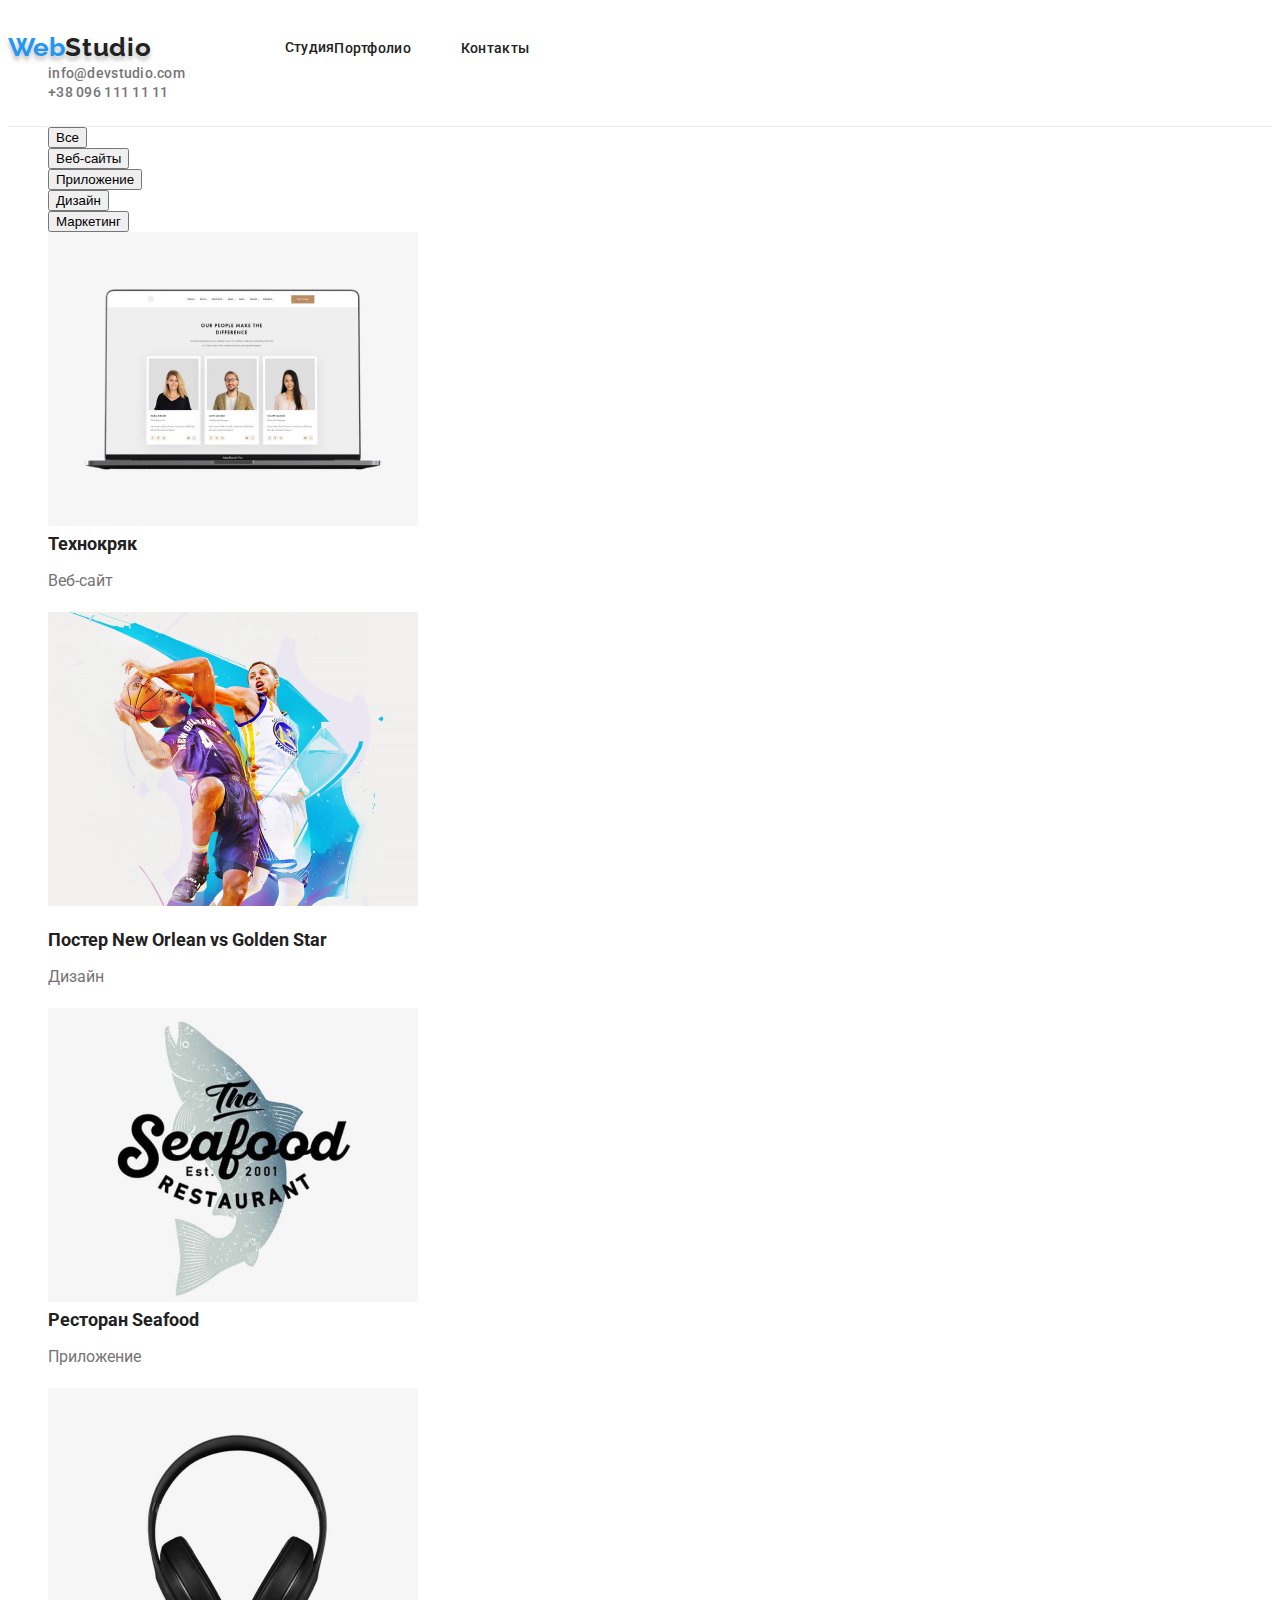
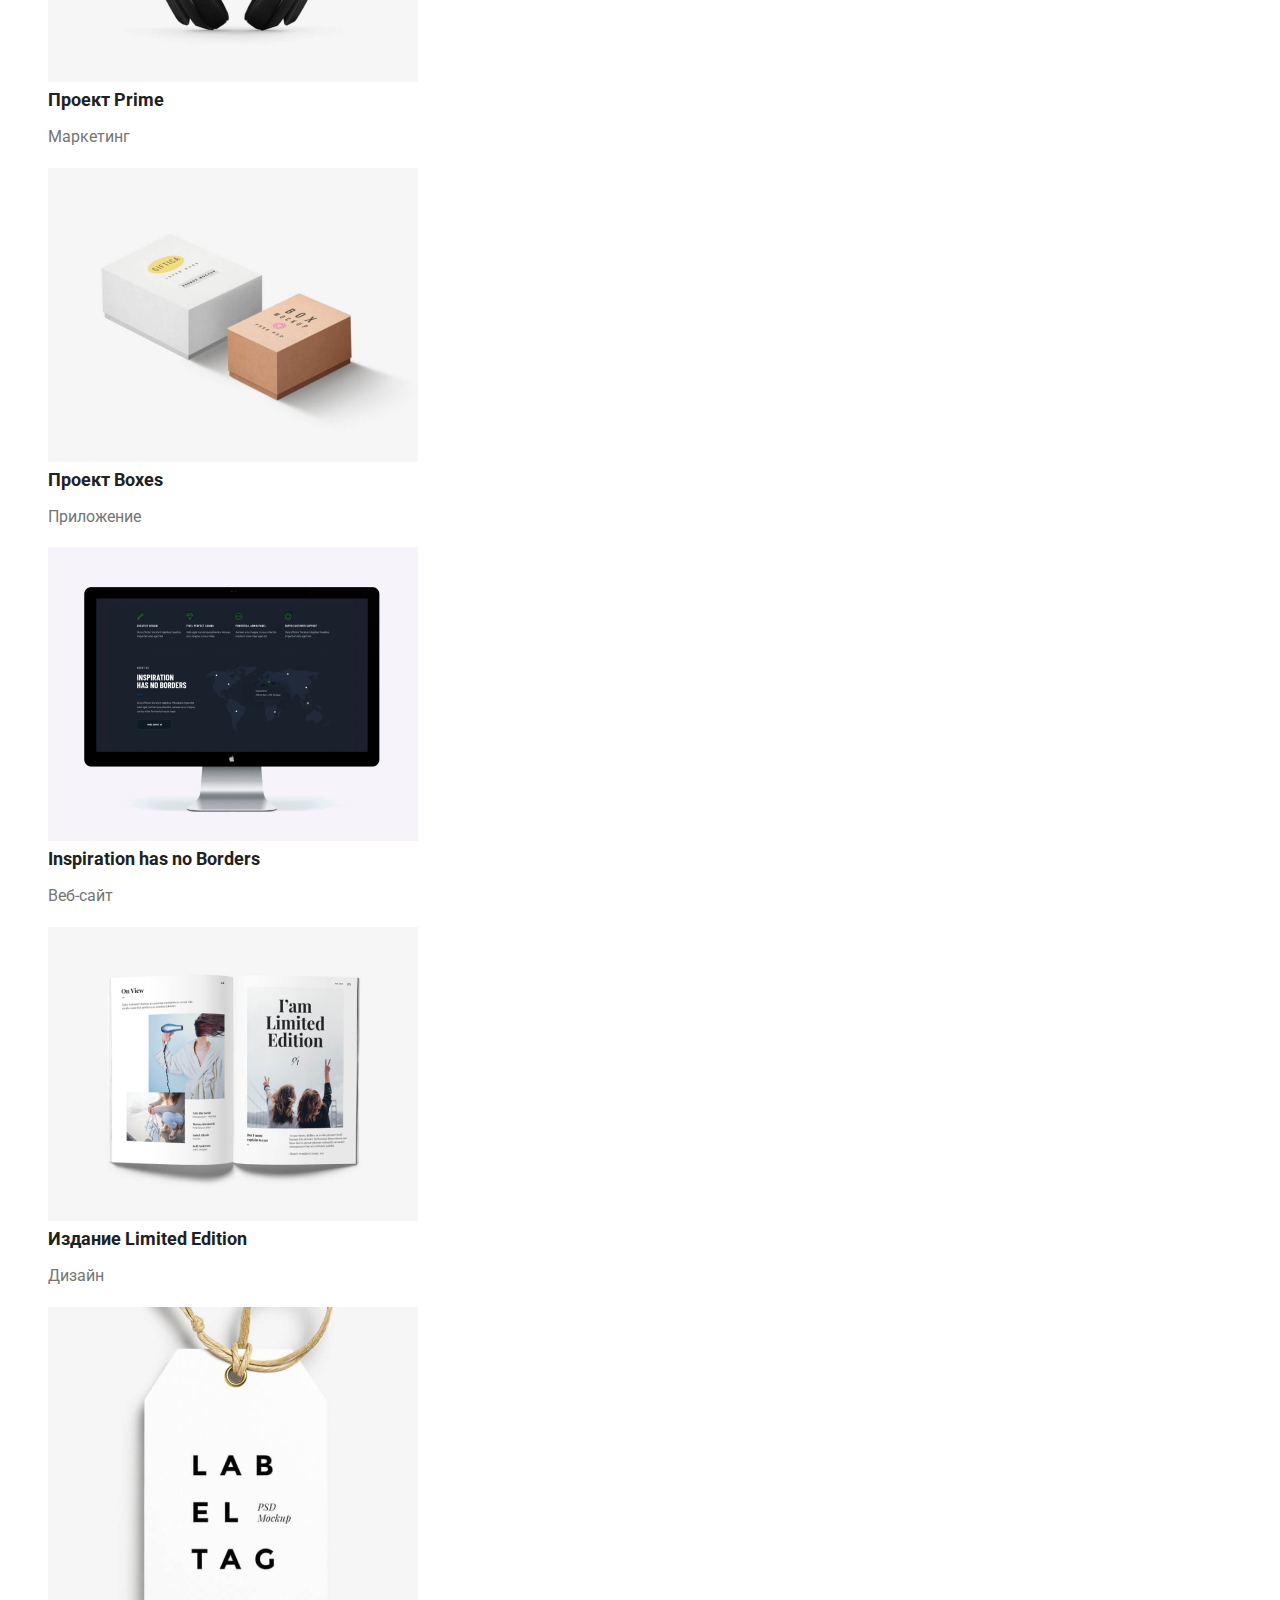
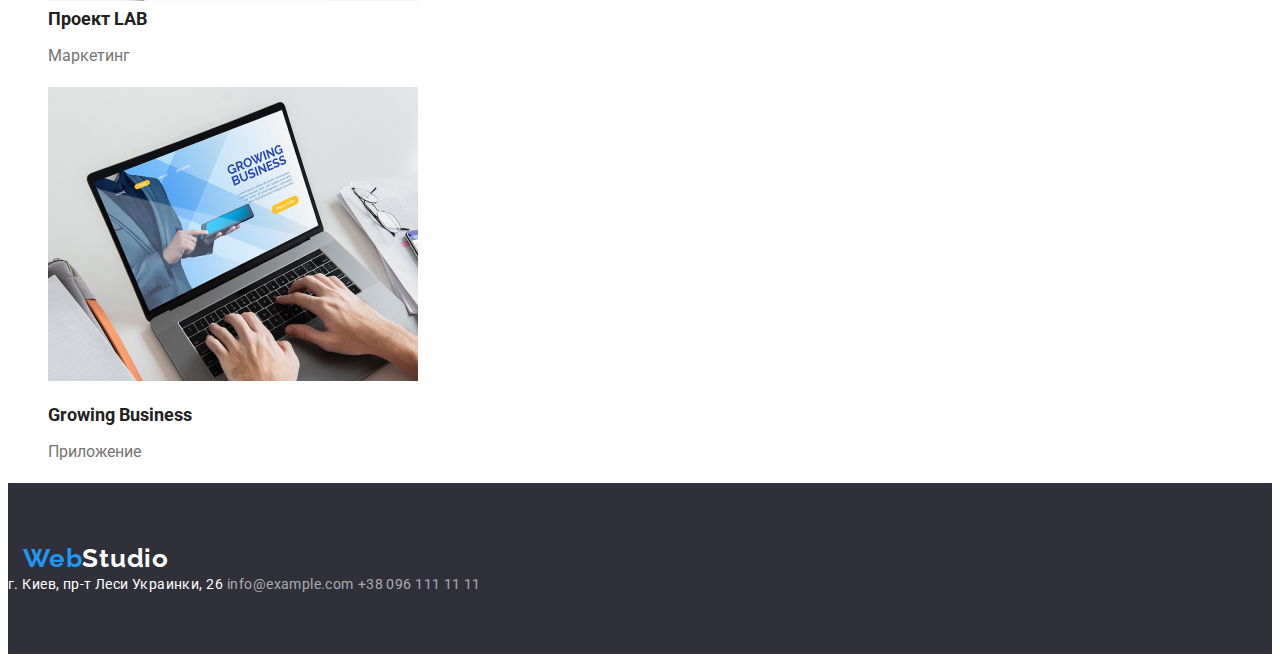
<file: portfolio.html>
<!DOCTYPE html>
<html lang="ru">
<head>
    <meta charset="UTF-8">
    <meta http-equiv="X-UA-Compatible" content="IE=edge">
    <meta name="viewport" content="width=device-width, initial-scale=1.0">
    <title>WebStudio</title>
    <link rel="preconnect" href="https://fonts.gstatic.com">
    <link href="https://fonts.googleapis.com/css2?family=Raleway:wght@700&family=Roboto:wght@400;500;700;900&display=swap" rel="stylesheet">        
    <link rel="stylesheet" href="./css/styles.css">
</head>
<body>
    <!--Header-->
    <header class="header">
        <nav class="navigation">
            <a class="logo" href="./" lang="en">
                <span class="logo-part-one"> Web</span><span class="logo-part-two">Studio </span>
            </a>
            <ul class="menu"
                <li class="menu-item">
                    <a class="menu-link" href="">
                        Студия
                    </a>
                </li>
                <li class="menu-item">
                    <a class="menu-link" href="portfolio.html">
                        Портфолио
                    </a>
                </li>
                <li class="menu-item">
                    <a class="menu-link" href="">
                        Контакты
                    </a>
                </li>
            </ul>
        </nav>
        <ul>
            <li>
                <a class="tel-mail-link"href="mailto:info@devstudio.com">
                    info@devstudio.com
                </a>
            </li>
            <li>
                <a class="tel-mail-link" href="tel:+380961111111">
                    +38 096 111 11 11
                </a>
            </li>
        </ul>
    </header>
    <main>
        <!--Наши работы-->
        <h1 hidden>
            Наши работы
        </h1>
        <ul>
            <li>
                <button type="button">
                    Все
                </button>
            </li>
            <li>
                <button type="button">
                    Веб-сайты
                </button>
            </li>
            <li>
                <button type="button">
                    Приложение
                </button>
            </li>
            <li>
                <button type="button">
                    Дизайн
                </button>
            </li>
            <li>
                <button type="button">
                    Маркетинг
                </button>
        </ul>
        <ul>
            <li>
                    <img src="./images/tecnokryk.jpg" alt="страница сайта с изображением  професиональных профилей" width="370" height="294">
                <h2 class="project-name">
                    Технокряк
                </h2>
                <p class="project-description">
                    Веб-сайт
                </p>
            </li>
            <li>
                <p>
                <img src="./images/new-orlean-vs-golden-star.jpg" alt="два баскетболиста с мячом" width="370" height="294">
                </p>
                <h2 class="project-name">
                    Постер New Orlean vs Golden Star
                </h2>
                <p class="project-description">
                    Дизайн
                </p>
            </li>
            <li>
                <img src="./images/seafood.jpg" alt="надпись названия ресторана на фоне изображения рыбы" width="370" height="294">
                <h2 class="project-name">
                    Ресторан Seafood
                </h2>
                <p class="project-description" lang="en">
                    Приложение
                </p>
            </li>
            <li>
                <img src="./images/prime.jpg" alt="наушники" width="370" height="294">
                <h2 class="project-name">
                    Проект Prime
                </h2>
                <p class="project-description">
                    Маркетинг
                </p>
            </li>
            <li>
                <img src="./images/boxes.jpg" alt="две кортоные коробки" width="370" height="294">
                <h2 class="project-name">
                    Проект Boxes
                </h2>
                <p class="project-description">
                    Приложение
                </p>
            </li>
            <li>
                <img src="./images/borders.jpg" alt="монитор" width="370" height="294">
                <h2 class="project-name" lang="en">
                    Inspiration has no Borders
                </h2>
                <p class="project-description">
                    Веб-сайт
                </p>
            </li>
            <li>
                <img src="./images/limited-edition.jpg" alt="открытый журнал" width="370" height="294">
            <h2 class="project-name">
                Издание Limited Edition
            </h2>
            <p class="project-description">
                Дизайн
            </p>
        </li>
        <li>
            <img src="./images/lab.jpg" alt="этикетка от товара" width="370" height="294">
            <h2 class="project-name">
                Проект LAB
            </h2>
            <p class="project-description">
                Маркетинг
            </h2>
            </p>
            <li>
                <p>
                <img src="./images/growing-business.jpg" alt="ноутбук и пальцы рук на клавиатуре" width="370" height="294">
                </p>
                <h2 class="project-name" lang="en">
                    Growing Business
                </h2>
                <p class="project-description">
                    Приложение
                </p>
            </li>
        </ul>
    </section>   
    </main>
        <footer class="footer">
            <a class="logo-footer " href="./" lang="en">
                <span class="logo-footer-part-one"> Web</span><span class="logo-footer-part-two">Studio </span>
            </a>
            <address>
                <a  class="adress" href="https://goo.gl/maps/fuZoRyZ3q93edSF97">г. Киев, пр-т Леси Украинки, 26</a>
                <a  class="footer-mail-tel-link" href="mailto:info@example.com">info@example.com</a>
                <a  class="footer-mail-tel-link" href="tel:+380961111111">+38 096 111 11 11</a>
             </address>
        </footer>
</body>
</html>
</file>
<file: css/styles.css>
.list {
    list-style:none;
}
ul {
    list-style:none;
}
.list{
text-decoration: none;
}
h1,
h2,
h3,
h4,
h5, 
h6
p {
 margin-top: 0; 
 margin-bottom: 0;  
}
ol,
ul {
margin-top: 0;
margin-bottom: 0;
margin-left: 0;
}
a {
text-decoration: none;
}
body {
background-color: #FFFFFF;
font-family: 'Roboto', sans-serif;
} 
:root { 
    --main-text-color:#212121;
    --secondary-text-color:#757575;
    --main-title-color:#FFFFFF;
    --accent-color: #2196F3;
}
.container {
width: 1200px;
margin: 0 auto;
padding-left: 15px;
padding-right: 15px;

} 
img {
display: block;
max-width: 100%;
} 
/*======== Header========*/
.header {
padding-top:24px; 
padding-bottom:25px;
border-bottom: 1px solid#ECECEC;
}
.header-container {
display: flex;
align-items: center;
margin-left: 0 auto;
}
.navigation {
display: flex;
padding-left: ;
}
.menu {
display: flex;
align-items: center;
}
.menu-item:not(:last-child){
margin-right:50px;
}
.logo {
font-family:'Raleway', sans-serif;
font-weight: bold;
font-size: 26px;
line-height: 1.19;
letter-spacing: 0.03em;
color:var(--main-title-color);
margin-right: 93px;
}
.logo-part-one {
font-family:'Raleway', sans-serif;
font-weight: bold;
font-size: 26px;
line-height: 1.19;
letter-spacing: 0;
color:var(--accent-color);
text-shadow: 0px 4px 4px rgba(0, 0, 0, 0.25);
}
.logo-part-two {
font-family:'Raleway', sans-serif;
font-weight: bold;
font-size: 26px;
line-height: 1.19;
letter-spacing: 0.03em;
color:#212121; 
text-shadow: 0px 4px 4px rgba(0, 0, 0, 0.25);
 }
.menu-link {
font-weight: 500;
font-size: 14px;
line-height: 1.143;
letter-spacing: 0.02em;
color:var(--main-text-color);
}
.menu-link:hover {
color:#2196F3;
}  
.tel-mail-link{
font-weight: 500;
font-size: 14px;
line-height: 1.143;
letter-spacing: 0.02em;
color: var( --secondary-text-color);
margin-right:50px;
} 
.tel-mail-link:hover {
    color:#2196F3;
} 
.header-tel-mail-link {
display:flex;
align-items: center;
margin-left: auto;
padding-right: 50px;
}
.envelope-svg {
width: 16px;
height :12px; 
background-position: bottom;
background-size: contain;
display: inline-block;
}
.telephone-svg{
width: 10px;
height :16px; 
background-position: bottom;
background-size: contain;
}
/*======== Hero========*/
.main-section {
background: #2F303A;
text-align: center;
padding-top: 200px;
padding-bottom: 200px;
background-image:linear-gradient(rgba(47, 48, 58, 0.4),rgba(47, 48, 58, 0.4)), url(../images/img.jpg);
background-size: cover;
} 


.modal-btn {
background-color:var(--accent-color);
text-decoration: none;
font-weight: bold;
font-size: 16px;
line-height: 1.87;
align-items: center;
text-align: center;
color:var(--main-title-color);
align-items: center;
text-align: center;
cursor: pointer;
letter-spacing: 6%;
border:none;
width: 200px;
border-radius: 4px;
padding: 10px 32px;
margin-left: 500px;
margin-right: 500px;
margin-top:30px ;
} 
.modal-btn:hover,
.modal-btn:focus {
background-color:#188CE8;
}
.main-title {
font-family:'Roboto', sans-serif;
font-weight: 900;
font-size: 44px;
line-height: 1.36;
text-align: center;
letter-spacing: 0.06em;
text-transform: uppercase;
color: var( --main-title-color);
} 




/*======== Особенности=======*/
.features-section {
background: #FFFFFF;
padding-top: 94px;
padding-bottom: 94px;

}    
.features-title  {
font-weight: bold;
font-size: 14px;
line-height: 1.143;
letter-spacing: 0.03em;
text-transform: uppercase;
color: var(--main-text-color);
}
.features-text {
font-size: 14px;
line-height: 1.71;
letter-spacing: 0.03em;
color: var(--secondary-text-color);
}
.features{
    display: flex;
    padding: 0;
    margin: 0;
    margin-left: -30px;
    margin-top: -30px;
    flex-wrap: nowrap;
    align-items:baseline;
}
.features >.features-items{
    flex-basis: calc(100%/4-30px); 
    margin-left: 30px;
    margin-top: 30px;
    width: 270px;
    }
    .features-items::before {
display: block;
content:"";
height: 120px;
background-repeat: no-repeat;
background-position: center;
background-color:#F5F4FA;
margin-bottom: 30px;
}

.features-items:nth-child(1)::before {
background-image: url("../images/antenna.svg");
}
.features-items:nth-child(2)::before {
background-image: url("../images/clock.svg");
}
.features-items:nth-child(3)::before {
    background-image: url("../images/diagram.svg");
    }
.features-items:nth-child(4)::before {
background-image: url("../images/astronaut.svg");
 }
/*======== Чем мы занимаемся=======*/
.services-section {
background-color:  #FFFFFF;
padding-bottom: 94px;
padding-bottom: 94px;
}
.secondary-title {
font-weight: bold;
font-size: 36px;
line-height: 1.16;
text-align: center;
letter-spacing: 0.03em;
margin-bottom: 50px;
}
.services {
display: flex;
justify-content: space-between;
padding-left: 15px;
padding-right: 15px;
}

/*======== Наша команда=======*/ 
.team-section {
background-color: #F5F4FA;
padding-bottom:94px;
padding-top:94px;
} 
.team-member {
font-weight: 500;
font-size: 16px;
line-height: 1.19;
text-align: center;
letter-spacing: 0.03em;
color:var(--main-text-color);
margin-top: 30px;

}
.team-member-profession {
font-weight: normal;
font-size: 16px;
line-height: 1.19;
text-align: center;
letter-spacing: 0.03em;
color: var(--secondary-text-color);
margin-bottom:30px;

}
.team {
display:flex;
justify-content:space-between;
padding-left: 15px;
padding-right: 15px;
}
.team-item{
background-color: #FFFFFF;
border-radius: 4px;
box-shadow:rgba(0, 0, 0, 0.2);
width: 270px;

}

/*======== Footer======== */
.logo-footer {
font-family: 'Raleway', sans-serif;
font-weight: bold;
font-size: 26px;
line-height: 1.19;
letter-spacing: 0.03em;
color: var(--main-text-color);
margin-left:15px;
}
.logo-footer-part-one {
color:var(--accent-color);
}   
.logo-footer-part-two {
color:var(--main-title-color);
}   
.adress {
font-family:'Roboto', sans-serif;
font-style: normal;
font-size: 14px;
line-height: 24px;
line-height: 146%;
letter-spacing: 0.03em;
color: var(--main-title-color);
}
.footer-mail-tel-link {
font-family:'Roboto', sans-serif;
font-style: normal;
font-size: 14px;
letter-spacing: 0.03em; 
color: rgba(255, 255, 255, 0.6);
margin-top:9px;
}
.footer {
background-color: #2F303A;
padding-bottom: 60px;
padding-top: 60px;
}
.footer-adress {
display: flex;
flex-direction: column;
margin-left:  15px; 
margin-top: 20px;
margin-bottom: 60px;
}
/*======== Portfolio.html======== */

.projects-btn {
font-family: 'Roboto', sans-serif;
background-color: #F5F4FA;
font-weight:500;
font-size: 16px;
line-height: 1.62;
text-align: center;
letter-spacing: 0.03em;
color:var(--main-text-color);
cursor: pointer;
border:none;
padding: 6px 22px;
margin-right: 8px;
}
.projects-btn:hover,
.projects-btn:focus {
background-color:#188CE8;
}
.projects {
    display:flex;
    justify-items: center;   
    margin-left: 295px;
    margin-bottom: 50px;
    }
.card-set  {
    padding: 0;
    margin: 0;
    display: flex;
    flex-wrap: wrap;
    margin-left: -30px;
    margin-top: -30px;
}
.card-set >.project-item {
flex-basis: calc(100%/3-30px); 
margin-left: 30px;
margin-top: 30px;
}
.project-name {
    font-family:'Roboto', sans-serif;
    font-style: Bold;
    font-size: 18px;
    line-height: 2;
    letter-spacing:6%;
    color:var(--main-text-color);
    margin-bottom:4px;
}

.project-description{
font-family: 'Roboto', sans-serif;
font-style: normal;
font-size: 16px;
line-height: 1.87;
vertical-align:top;
letter-spacing: 3%;
margin-top: 4px;
color:var(--secondary-text-color);
}
.project-content{
    padding: 20px 24px;
    border-radius: 4px;
    box-shadow:0px 2px 1px -1px rgba(0,0, 0,0.2), 0px 1px 1px 0px rgba(0, 0, 0, 0.14), 0px 1px 3px 0px rgb(0,0, 0, 0.12);
}
.projects-section{
    padding-bottom:94px ;
    padding-top: 94px;
}
</file>
